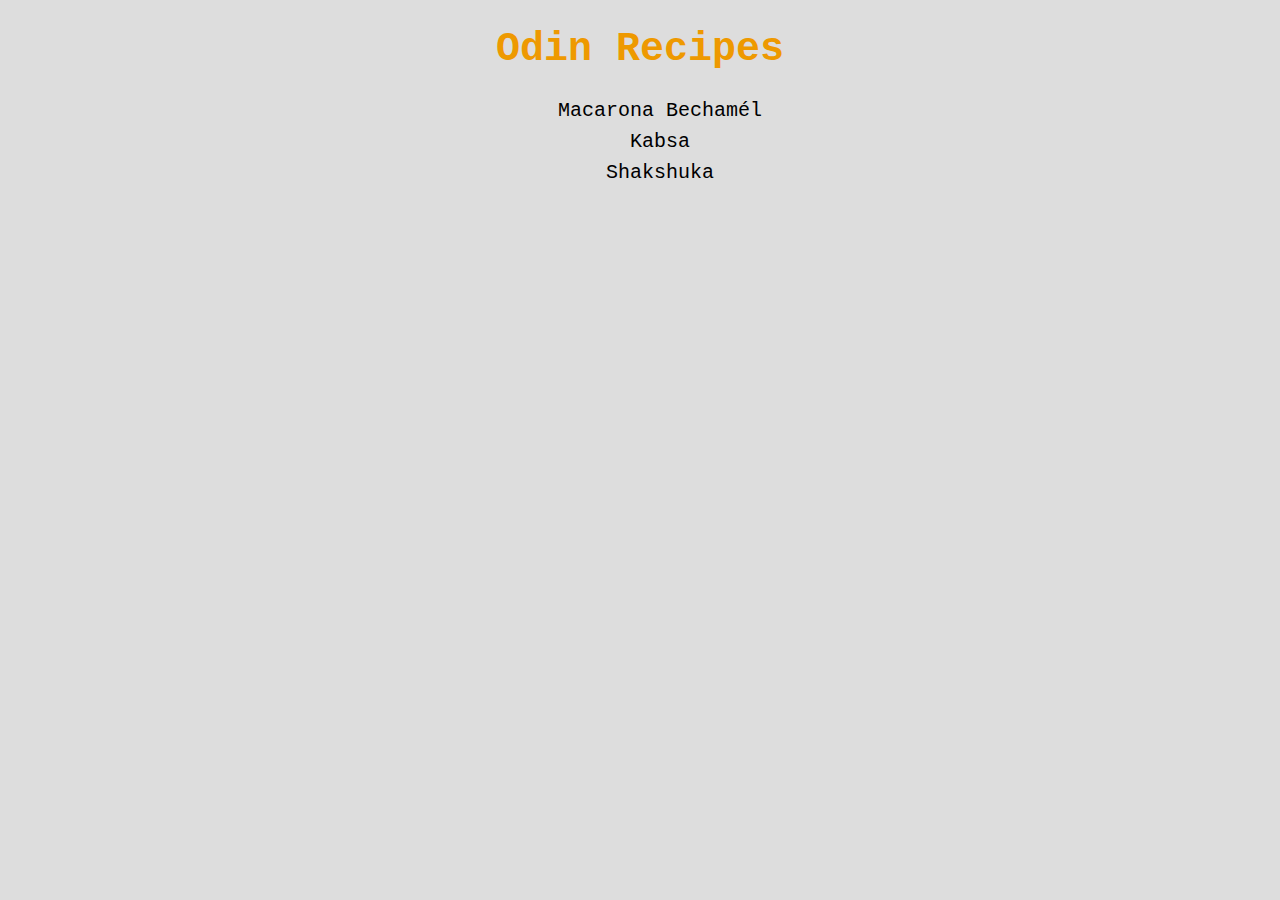
<file: index.html>
<!DOCTYPE html>
<html lang="en">
<head>
    <meta charset="UTF-8">
    <meta name="viewport" content="width=device-width, initial-scale=1.0">
    <title>Odin Recipes</title>
    <link rel="stylesheet" href="./style.css">
</head>
<body>
    <h1 class="main-title">Odin Recipes</h1>

    <ul class="main-list">
        <li><a href="recipes/macarona-bechamel.html">Macarona Bechamél</a></li>
        <li><a href="recipes/kabsa.html">Kabsa</a></li>
        <li><a href="recipes/shakshuka.html">Shakshuka</a></li>
    </ul>
</body>
</html>
</file>
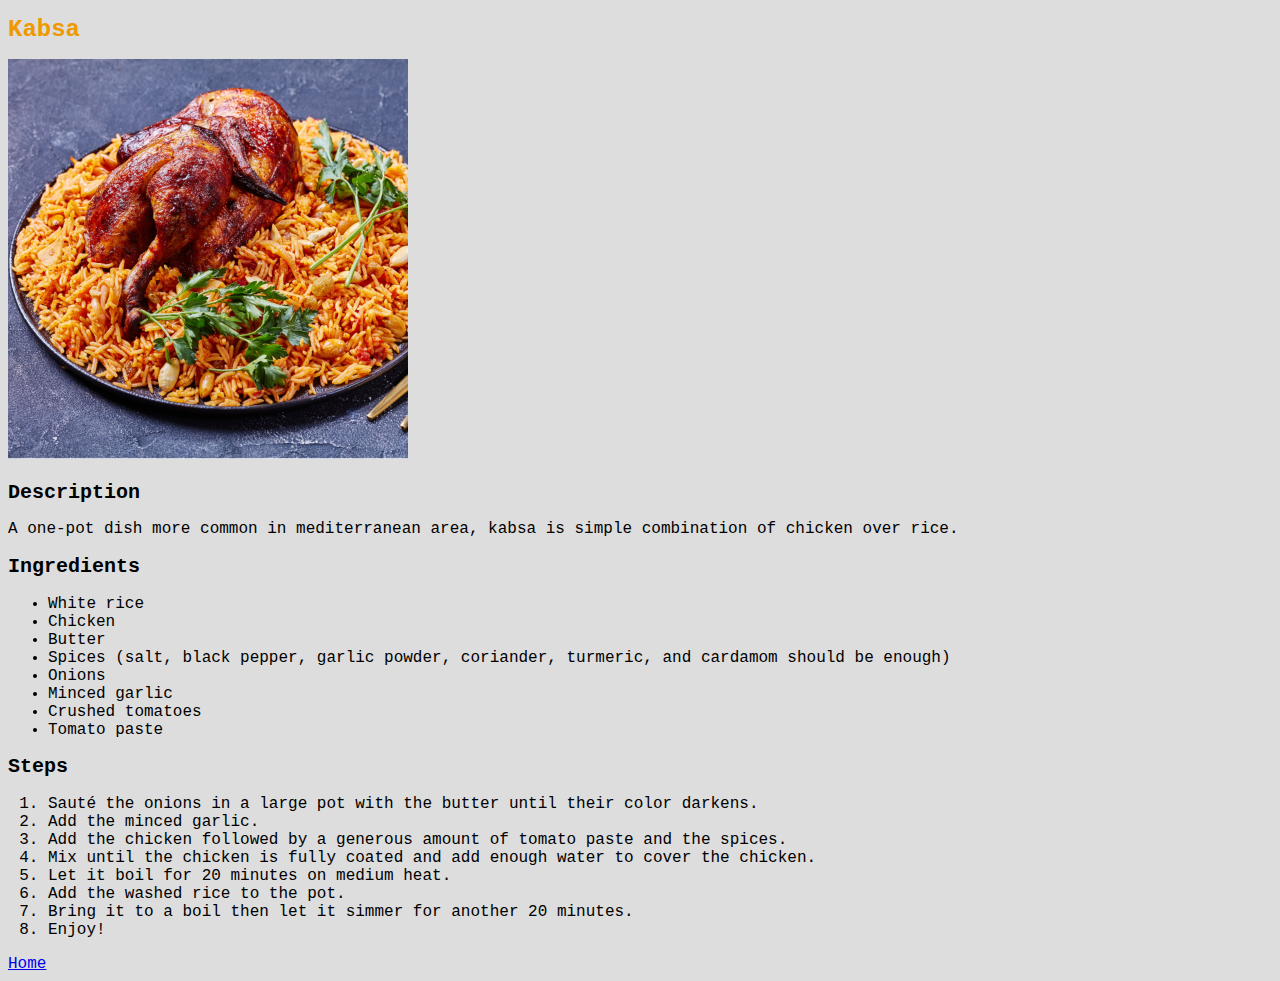
<file: recipes/kabsa.html>
<!DOCTYPE html>
<html lang="en">
<head>
    <meta charset="UTF-8">
    <meta name="viewport" content="width=device-width, initial-scale=1.0">
    <title>Kabsa</title>
    <link rel="stylesheet" href="../style.css">
</head>
<body>
    <h1>Kabsa</h1>

    <img src="../images/kabsa.png" alt="A large dish of kabsa." width="400">

    <h2>Description</h2>

    <p>A one-pot dish more common in mediterranean area, kabsa is simple combination of chicken over rice.</p>

    <h2>Ingredients</h2>

    <ul>
        <li>White rice</li>
        <li>Chicken</li>
        <li>Butter</li>
        <li>Spices (salt, black pepper, garlic powder, coriander, turmeric, and cardamom should be enough)</li>
        <li>Onions</li>
        <li>Minced garlic</li>
        <li>Crushed tomatoes</li>
        <li>Tomato paste</li>
    </ul>

    <h2>Steps</h2>

    <ol>
        <li>Sauté the onions in a large pot with the butter until their color darkens.</li>
        <li>Add the minced garlic.</li>
        <li>Add the chicken followed by a generous amount of tomato paste and the spices.</li>
        <li>Mix until the chicken is fully coated and add enough water to cover the chicken.</li>
        <li>Let it boil for 20 minutes on medium heat.</li>
        <li>Add the washed rice to the pot.</li>
        <li>Bring it to a boil then let it simmer for another 20 minutes.</li>
        <li>Enjoy!</li>
    </ol>

    <a href="../index.html">Home</a>
</body>
</html>
</file>
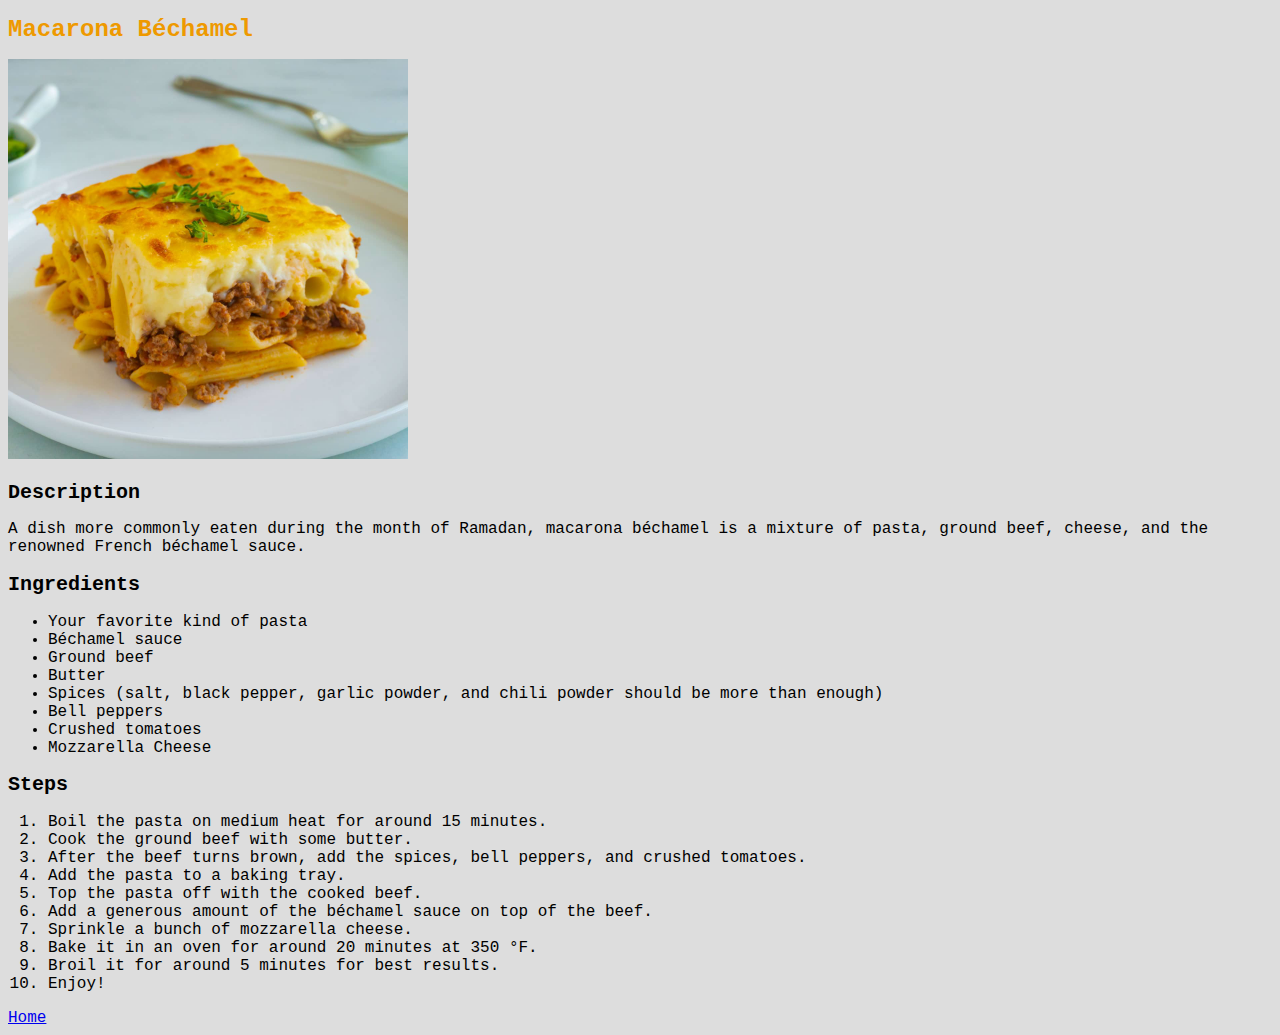
<file: recipes/macarona-bechamel.html>
<!DOCTYPE html>
<html lang="en">
<head>
    <meta charset="UTF-8">
    <meta name="viewport" content="width=device-width, initial-scale=1.0">
    <title>Macarona Béchamel</title>
    <link rel="stylesheet" href="../style.css">
</head>
<body>
    <h1>Macarona Béchamel</h1>

    <img src="../images/macarona-bechamel.jpg" alt="A slice of macarona béchamel." width="400">

    <h2>Description</h2>

    <p>A dish more commonly eaten during the month of Ramadan, macarona béchamel is a mixture of pasta, ground beef, cheese, and the renowned French béchamel sauce.</p>

    <h2>Ingredients</h2>

    <ul>
        <li>Your favorite kind of pasta</li>
        <li>Béchamel sauce</li>
        <li>Ground beef</li>
        <li>Butter</li>
        <li>Spices (salt, black pepper, garlic powder, and chili powder should be more than enough)</li>
        <li>Bell peppers</li>
        <li>Crushed tomatoes</li>
        <li>Mozzarella Cheese</li>
    </ul>

    <h2>Steps</h2>

    <ol>
        <li>Boil the pasta on medium heat for around 15 minutes.</li>
        <li>Cook the ground beef with some butter.</li>
        <li>After the beef turns brown, add the spices, bell peppers, and crushed tomatoes.</li>
        <li>Add the pasta to a baking tray.</li>
        <li>Top the pasta off with the cooked beef.</li>
        <li>Add a generous amount of the béchamel sauce on top of the beef.</li>
        <li>Sprinkle a bunch of mozzarella cheese.</li>
        <li>Bake it in an oven for around 20 minutes at 350 &deg;F.</li>
        <li>Broil it for around 5 minutes for best results.</li>
        <li>Enjoy!</li>
    </ol>

    <a href="../index.html">Home</a>
</body>
</html>
</file>
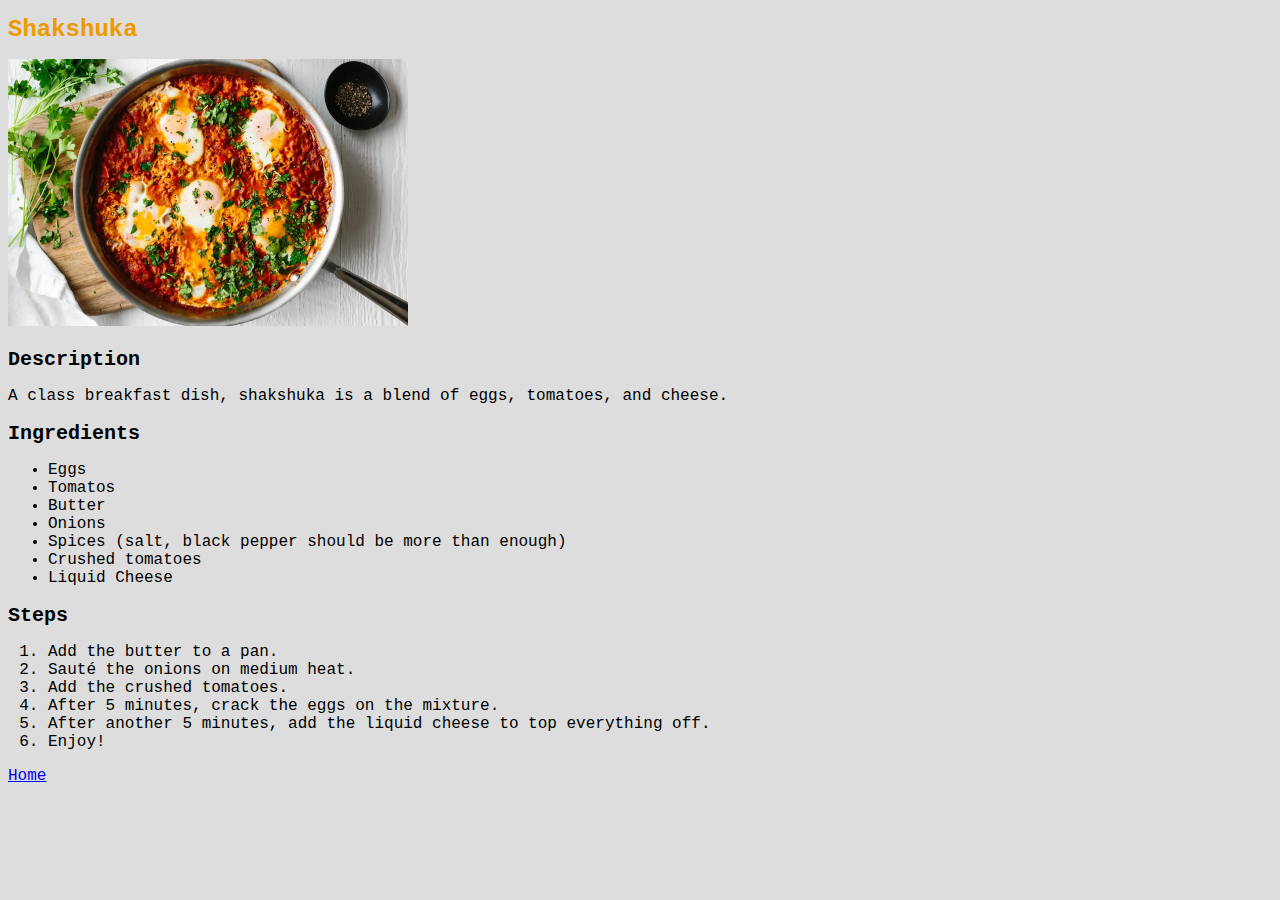
<file: recipes/shakshuka.html>
<!DOCTYPE html>
<html lang="en">
<head>
    <meta charset="UTF-8">
    <meta name="viewport" content="width=device-width, initial-scale=1.0">
    <title>Shakshuka</title>
    <link rel="stylesheet" href="../style.css">
</head>
<body>
    <h1>Shakshuka</h1>

    <img src="../images/shakshuka.webp" alt="A plate of shakshuka." width="400">

    <h2>Description</h2>

    <p>A class breakfast dish, shakshuka is a blend of eggs, tomatoes, and cheese.</p>

    <h2>Ingredients</h2>

    <ul>
        <li>Eggs</li>
        <li>Tomatos</li>
        <li>Butter</li>
        <li>Onions</li>
        <li>Spices (salt, black pepper should be more than enough)</li>
        <li>Crushed tomatoes</li>
        <li>Liquid Cheese</li>
    </ul>

    <h2>Steps</h2>

    <ol>
        <li>Add the butter to a pan.</li>
        <li>Sauté the onions on medium heat.</li>
        <li>Add the crushed tomatoes.</li>
        <li>After 5 minutes, crack the eggs on the mixture.</li>
        <li>After another 5 minutes, add the liquid cheese to top everything off.</li>
        <li>Enjoy!</li>
    </ol>

    <a href="../index.html">Home</a>
</body>
</html>
</file>
<file: style.css>
* {
    font-family: 'Courier New', Courier, monospace;
}

body {
    background-color: #dddddd;
}

.main-title {
    font-size: 40px;
    text-align: center;
}

.main-list {
    list-style: none;
    text-align: center;
}

.main-list li {
    margin-bottom: 8px;
}

.main-list li a {
    color: black;
    font-size: 20px;
    text-decoration: none;
}

.main-list li a:hover {
    color: #ee9900;
    font-weight: bold;
}

h1 {
    font-size: 24px;
    color: #ee9900;
}

h2 {
    font-size: 20px;
}
</file>
